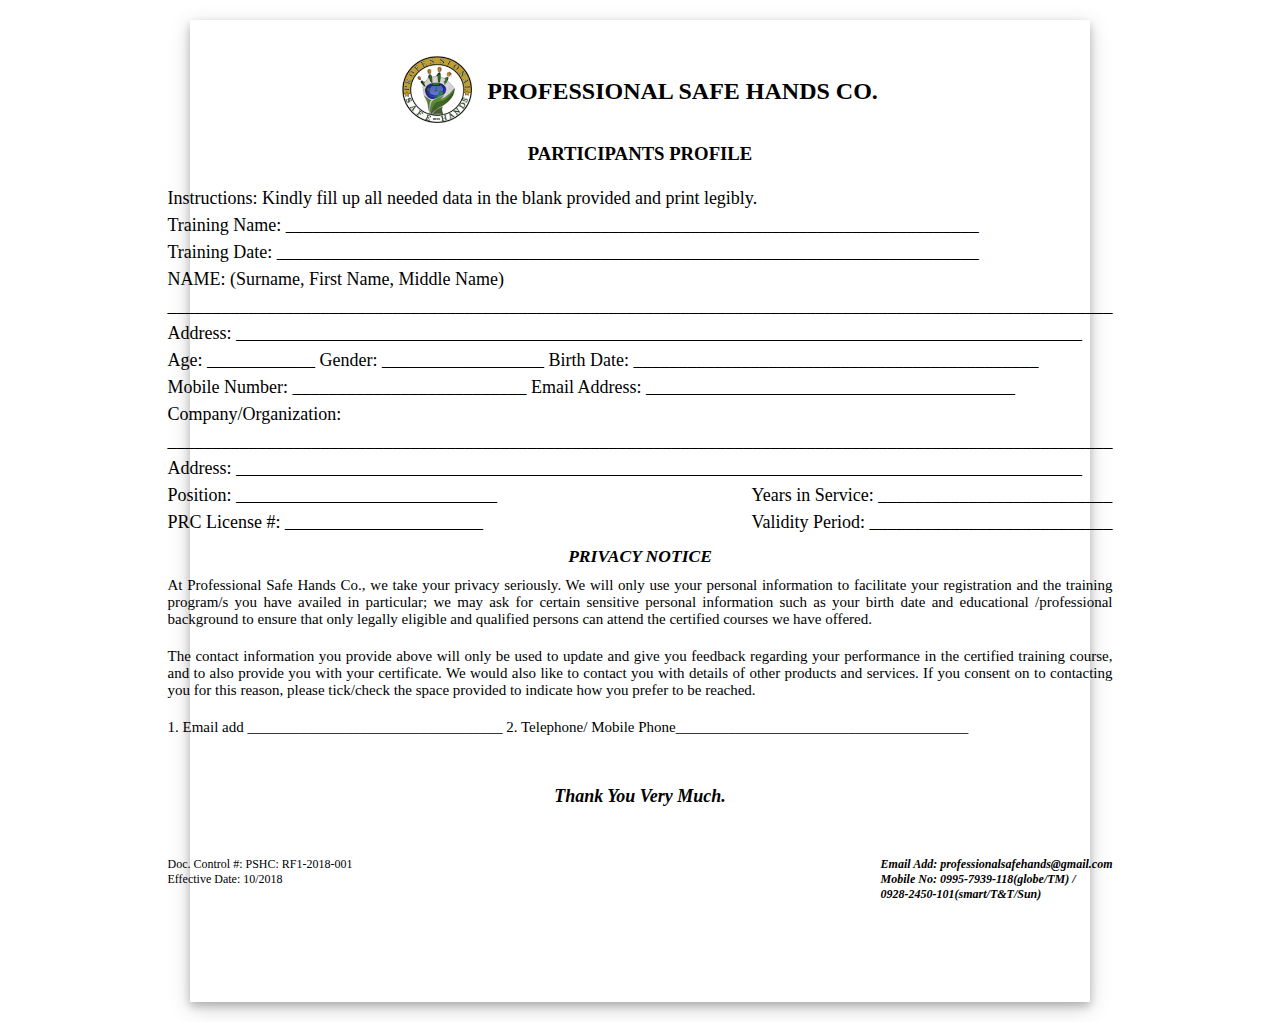
<file: index.html>
<!DOCTYPE html>
<html lang="en">
<head>
    <meta charset="UTF-8">
    <meta name="viewport" content="width=device-width, initial-scale=1.0">
    <link rel="stylesheet" href="style.css">
    <title>Registration Form</title>
</head>
<body>
    <div class="form">
        <div class="content">
            <div class="header">
                <div class="header-logo">
                    <img src="logo.png" alt="Logo">
                </div>
                <div class="header-text">
                    <h2 class="hero-text">PROFESSIONAL SAFE HANDS CO.</h2>
                </div>
            </div>
            <h3 class="title">PARTICIPANTS PROFILE</h3>
            <div class="profile">
                <p>Instructions:    Kindly fill up all needed data in the blank provided and print legibly.<br>Training Name: _____________________________________________________________________________<br>Training Date:       ______________________________________________________________________________</p>
                <p>NAME: (Surname, First Name, Middle Name)  
    <br>_________________________________________________________________________________________________________<br>
                    Address: ______________________________________________________________________________________________<br>
                    Age:  ____________     Gender:   __________________     Birth Date: _____________________________________________<br>
                    Mobile Number: __________________________     Email Address:   _________________________________________</p>
                    <p>Company/Organization: _________________________________________________________________________________________________________<br>
                        Address: ______________________________________________________________________________________________</p>

                        <div class="prc">
                            <p>Position:  _____________________________<br>PRC License #: ______________________ </p>
                            <p>Years in Service: __________________________<br>Validity Period:    ___________________________</p>
                        </div>
            </div>
            <div class="privacy-notice">
                <h3 class="privacy-notice-title"><i>PRIVACY NOTICE</i></h3>
                <p class="pn-first">At Professional Safe Hands Co., we take your privacy seriously. We will only use your personal information to facilitate your registration and the training program/s you have availed in particular; we may ask for certain sensitive personal information such as your birth date and educational /professional background to ensure that only legally eligible and qualified persons can attend the certified courses we have offered.</p>

                <p class="pn-second">The contact information you provide above will only be used to update and give you feedback regarding your performance in the certified training course, and to also provide you with your certificate. We would also like to contact you with details of other products and services. If you consent on to contacting you for this reason, please tick/check the space provided to indicate how you prefer to be reached.</p>

                <p class="email-tele">1. Email add __________________________________     2. Telephone/ Mobile Phone_______________________________________
                </p>
            </div>
            <p class="thank"><i><b>Thank You Very Much.</b></i></p>
            <div class="footer">
                <p class="dc-number">Doc. Control #:  PSHC: RF1-2018-001<br>Effective Date: 10/2018</p>
                <p class="contact">Email Add: professionalsafehands@gmail.com<br>
                    Mobile No:  0995-7939-118(globe/TM) /<br>
                    0928-2450-101(smart/T&T/Sun)
                    </p>
            </div>
        </div>
    </div>
    
</body>
</html>
</file>
<file: style.css>
* {
    padding: 0;
    margin: 0;
}

img {
    width: 70px;
    margin-right: 15px;
}

h3 {
    text-align: center;
    font-family: Cambria;
}

.hero-text {
    font-family: Verdana;
}

.header {
    display: flex;
    padding: 16px 0;
    align-items: center;
    justify-content: center;
}

.form {
    width: 700px;
    margin-left: auto;
    margin-right: auto;
    display: flex;
    justify-content: center;
    margin-top: 20px;
    margin-bottom: 20px;
    padding: 20px 100px 100px 100px ;
    width: 700px;
    text-align: justify;
    text-justify: inter-word;
    box-shadow:0 4px 8px 0 rgba(0, 0, 0, 0.2), 0 6px 20px 0 rgba(0, 0, 0, 0.19);
}

.title {
    margin-bottom: 20px;
}

p {  
    font-family: Cambria;
}

.prc {
    display: flex;
    justify-content: space-between;
}

.profile p {
    line-height: 1.5;
    font-size: 18px;
}

.privacy-notice {
    font-size: 15px;
}

.privacy-notice-title {
    margin: 10px;
}

.pn-first, .pn-second, .email-tele {
    margin-bottom: 20px;
}

.thank {
    font-family: Cambria;
    font-size: 18px;
    text-align: center;
    margin: 50px;
}

.footer {
    display: flex;
    justify-content: space-between;
    font-size: 12px;
}

.contact {
    font-weight: 550;   
    font-style: italic;
}
@media only screen and (max-width: 600px) {
    .form {
       margin: 20px;
    }
}
</file>
